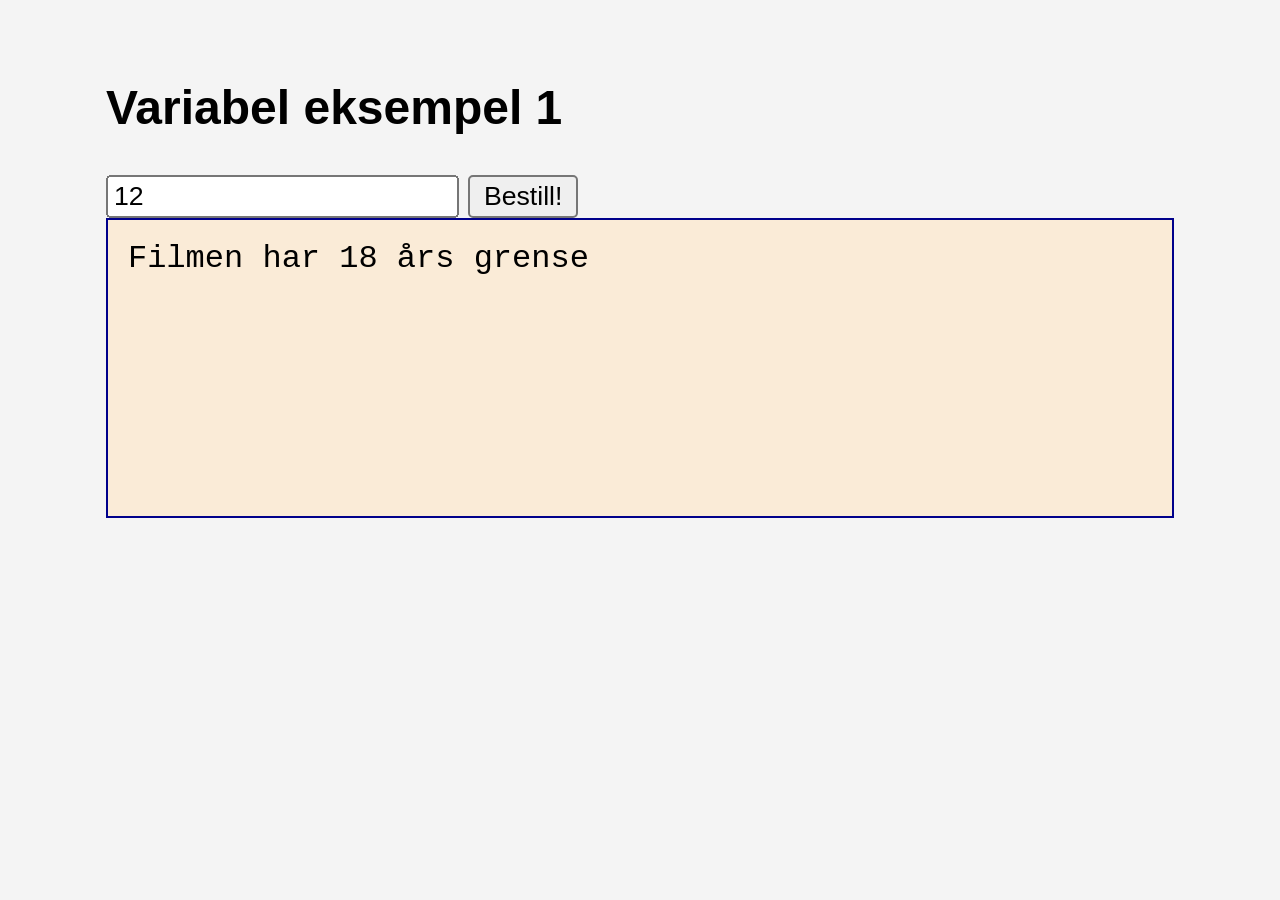
<file: module-1/example_01.html>
<!DOCTYPE html>
<html lang="en" style="display: table; margin: auto; zoom: 2">
  <head>
    <meta charset="UTF-8" />
    <title>Forelesning</title>
    <link rel="stylesheet" href="..\common\style\lecture.css" />
    <script type="module" src=".\example_01.mjs" defer></script>
  </head>
  <body style="display: table-cell; vertical-align: middle">
    <h2><label for="txtOut">Variabel eksempel 1</label></h2>
    <input id="inputAge" type="number" value="12">
    <input id="inputSetAge" type="button" value="Bestill!"> 
    <div id="txtOut" style="white-space: nowrap"></div>
  </body>
</html>
</file>
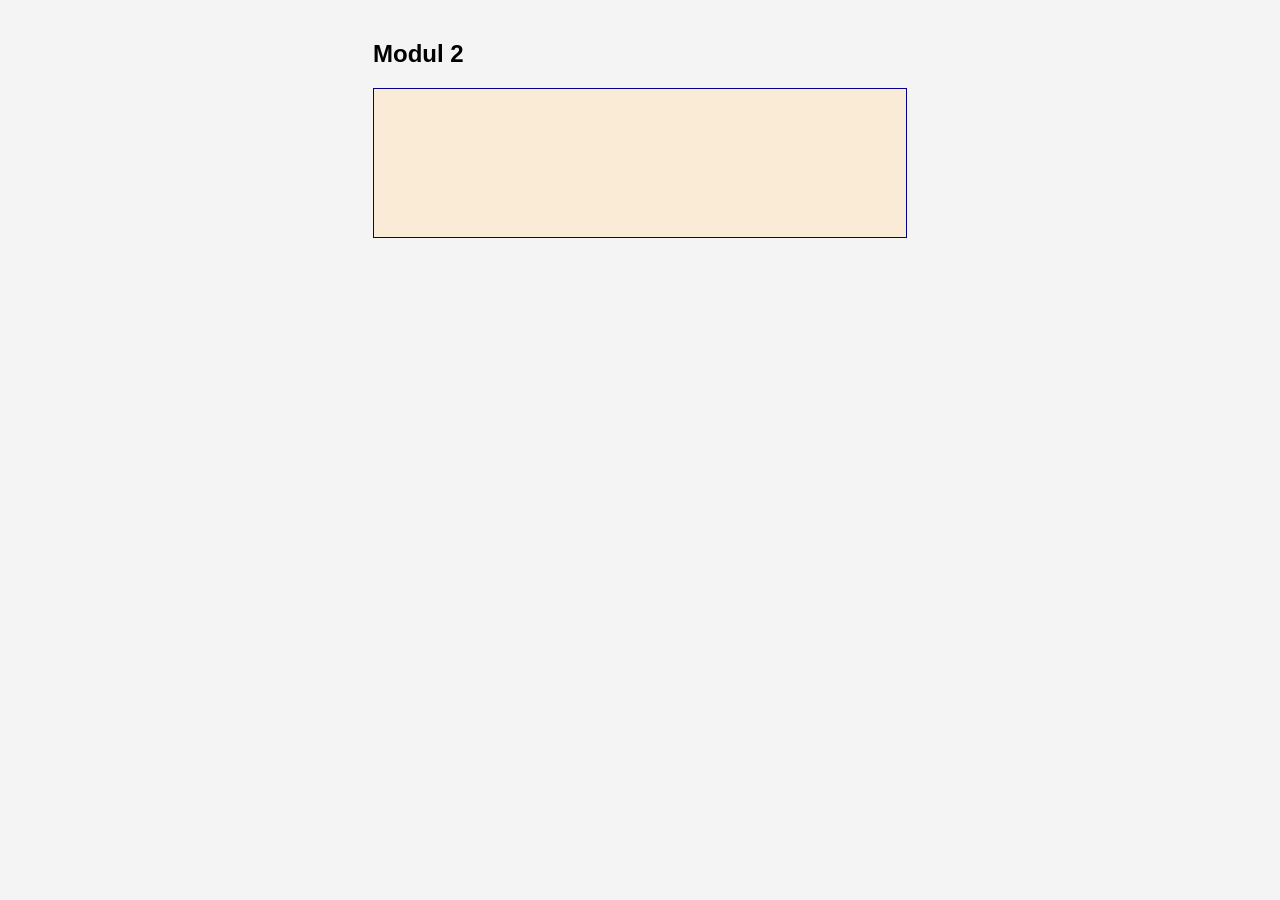
<file: module-2/lecture.html>
<!DOCTYPE html>
<html lang="en" style="display: table; margin: auto; zoom: 1">
  <head>
    <meta charset="UTF-8" />
    <title>Forelesning</title>
    <link rel="stylesheet" href="..\common\style\lecture.css" /> 
    <script type="module" src=".\lecture_01.mjs" defer></script>
  </head>
  <body style="display: table-cell; vertical-align: middle">
    <h2><label for="txtOut">Modul 2</label></h2>
    <div id="txtOut">
    </div>
  </body>
</html>
</file>
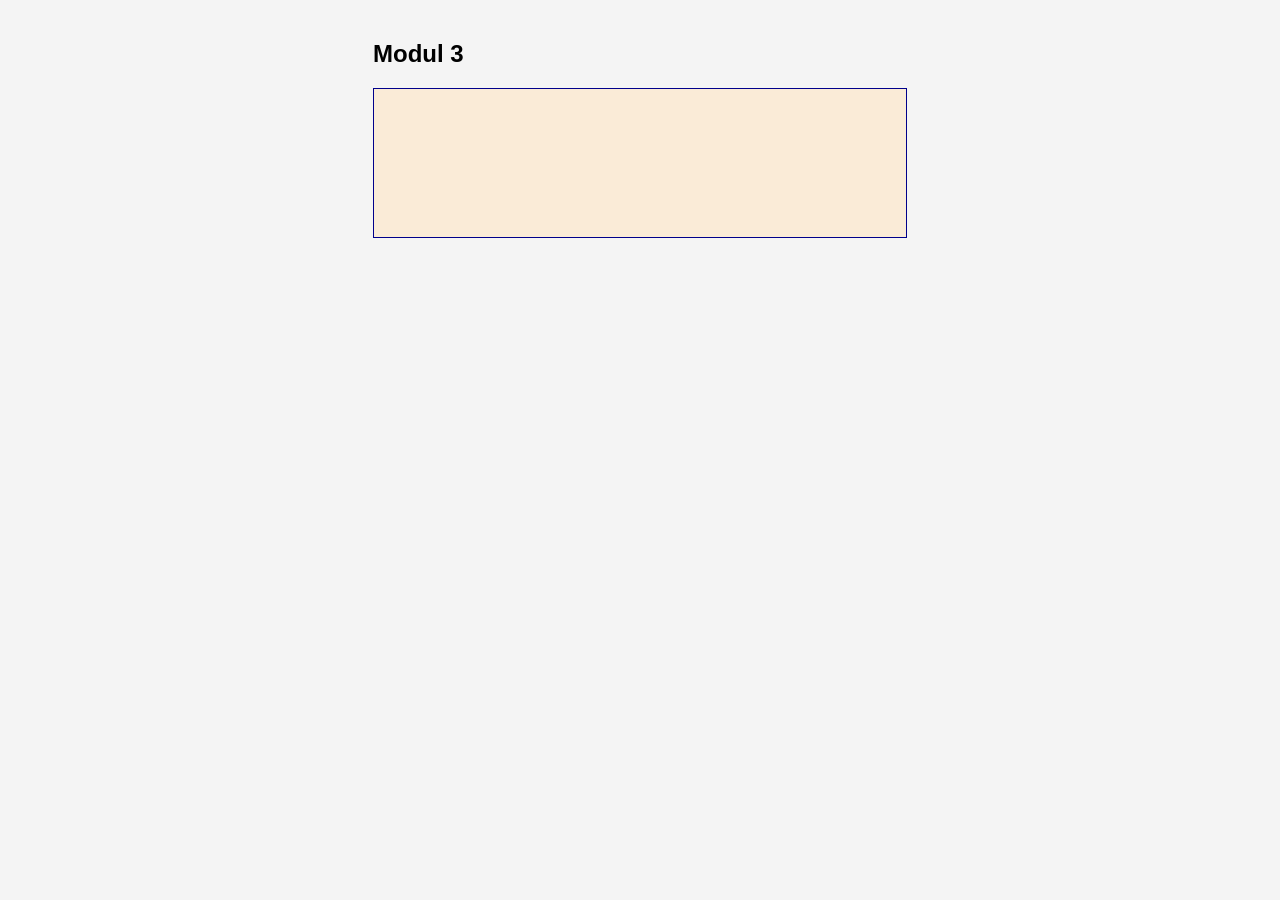
<file: module-3/lecture.html>
<!DOCTYPE html>
<html lang="en" style="display: table; margin: auto; zoom: 1">
  <head>
    <meta charset="UTF-8" />
    <title>Forelesning</title>
    <link rel="stylesheet" href="..\common\style\lecture.css" /> 
    <script type="module" src=".\lecture_01.mjs" defer></script>
  </head>
  <body style="display: table-cell; vertical-align: middle">
    <h2><label for="txtOut">Modul 3</label></h2>
    <div id="txtOut">
    </div>
  </body>
</html>
</file>
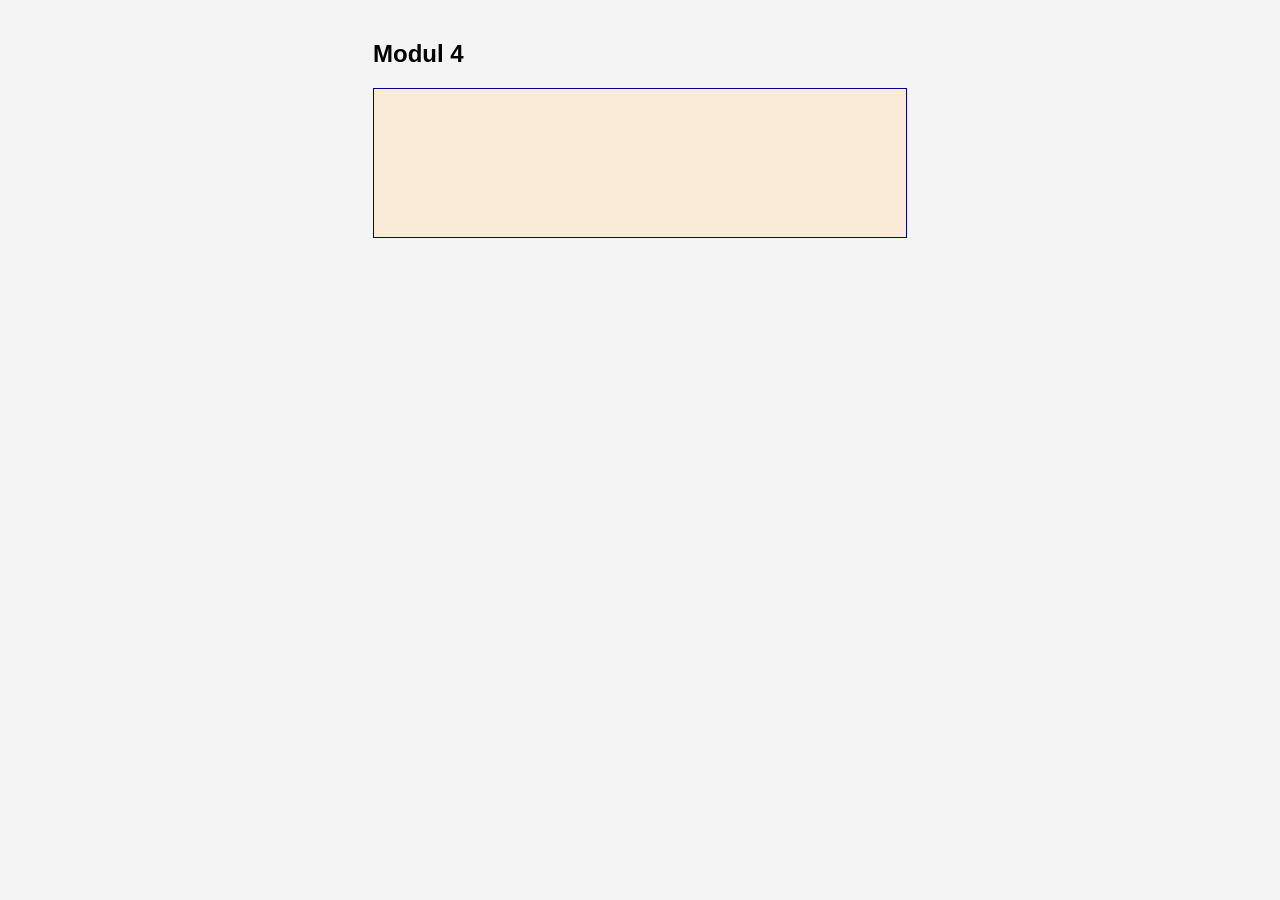
<file: module-4/lecture.html>
<!DOCTYPE html>
<html lang="en" style="display: table; margin: auto; zoom: 1">
  <head>
    <meta charset="UTF-8" />
    <title>Forelesning</title>
    <link rel="stylesheet" href="..\common\style\lecture.css" /> 
    <script type="module" src=".\lecture_01.mjs" defer></script>
  </head>
  <body style="display: table-cell; vertical-align: middle">
    <h2><label for="txtOut">Modul 4</label></h2>
    <div id="txtOut">
    </div>
  </body>
</html>
</file>
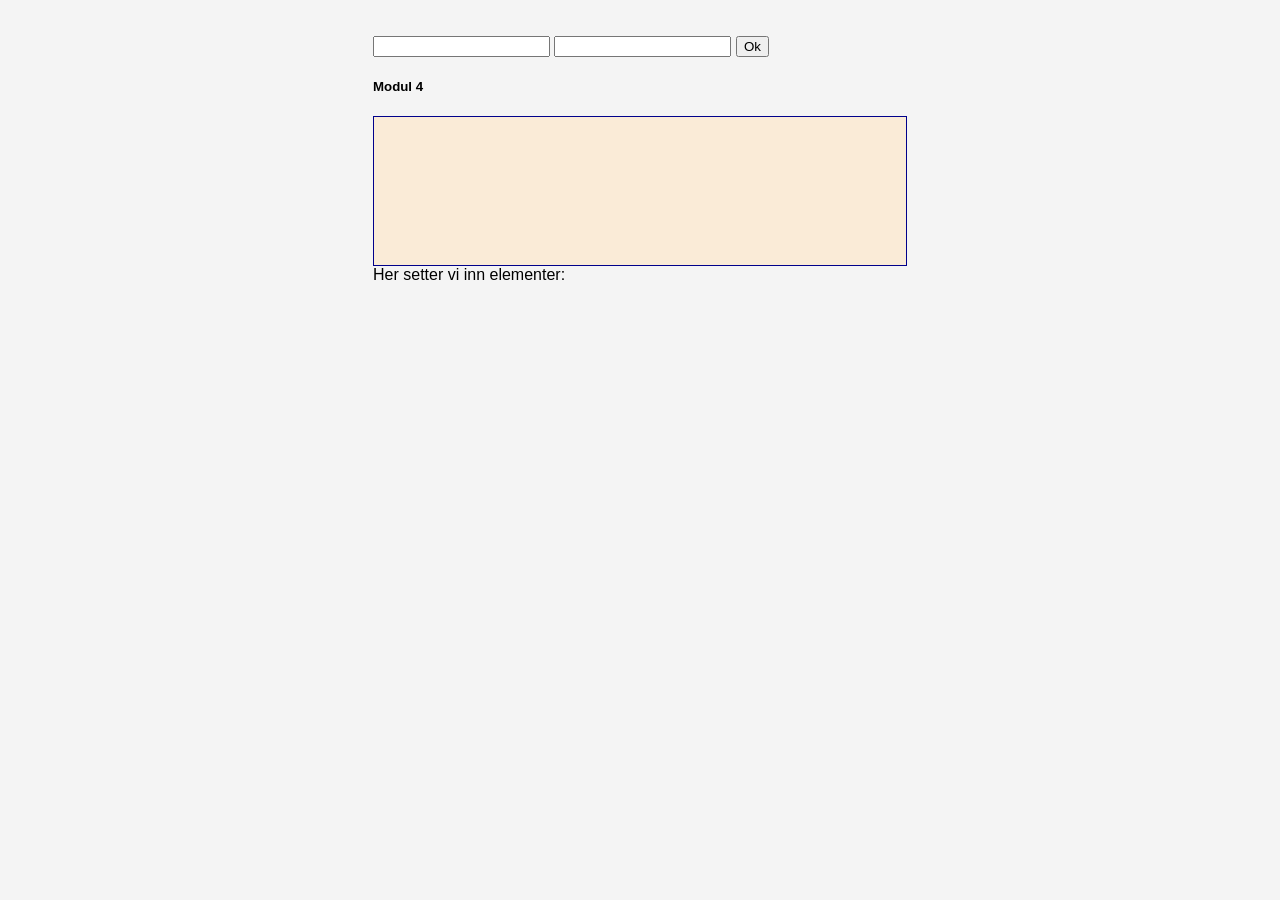
<file: Summarize/sum_01.html>
<!DOCTYPE html>
<html lang="en" style="display: table; margin: auto; zoom: 1">
  <head>
    <meta charset="UTF-8" />
    <title>Oppsummering</title>
    <link rel="stylesheet" href="..\common\style\lecture.css" /> 
    <script type="module" src=".\sum_01.mjs" defer></script>
  </head>
  <body style="display: table-cell; vertical-align: middle">
    <p>
      <input type="number" id="inputAge1">
      <input type="number" id="inputAge2">
      <button id="cmbOk">Ok</button>
    </p>
    <h5><label for="txtOut">Modul 4</label></h5>
    <div id="txtOut">
    </div>
    <div id="container">Her setter vi inn elementer: <br></div>
  </body>
</html>
</file>
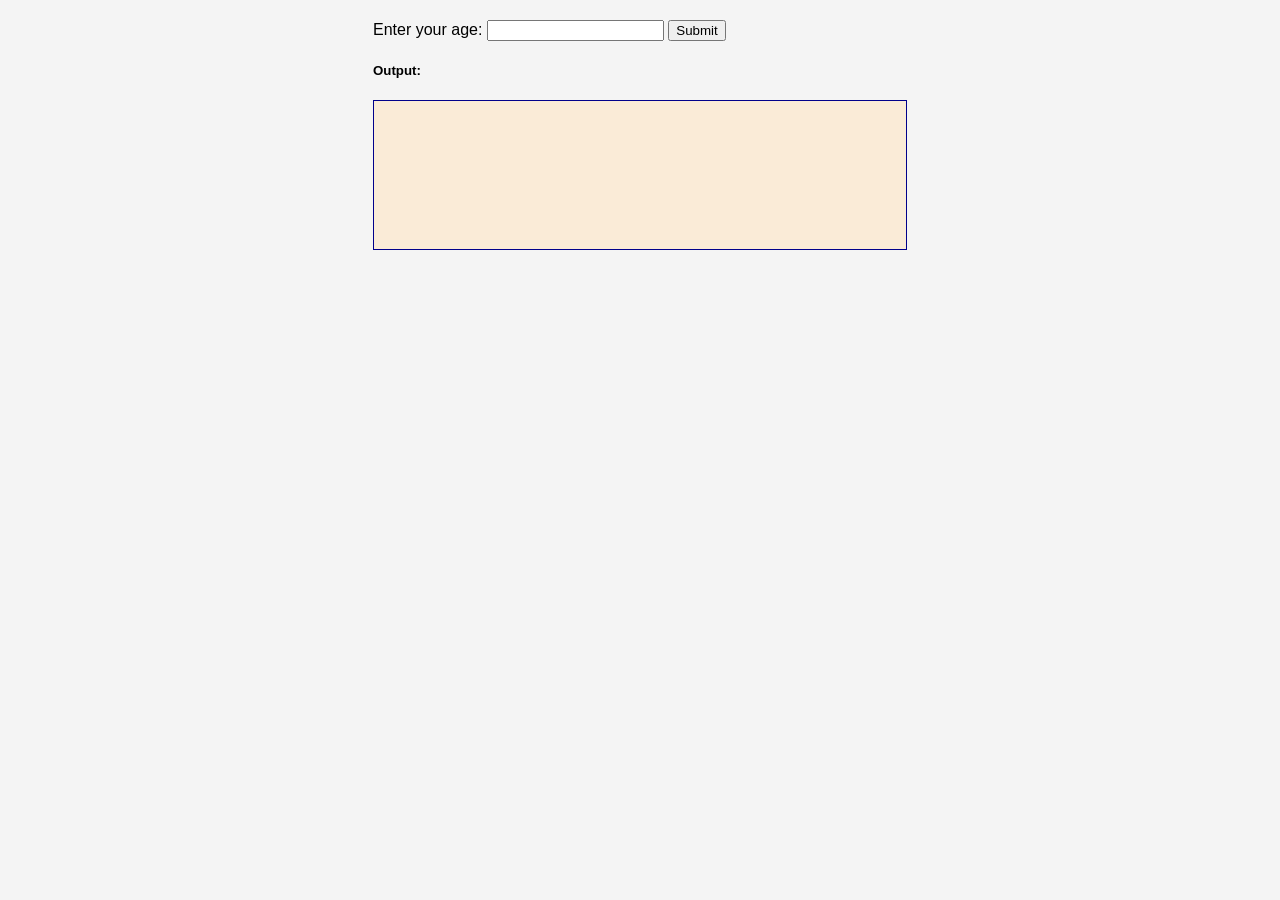
<file: Summarize/sum_02.html>
<!DOCTYPE html>
<html lang="en" style="display: table; margin: auto; zoom: 1">
  <head>
    <meta charset="UTF-8" />
    <title>Oppsummering</title>
    <link rel="stylesheet" href="..\common\style\lecture.css" /> 
    <script type="module" src=".\sum_02.mjs" defer></script>
  </head>
  <body style="display: table-cell; vertical-align: middle">
    Enter your age: <input type="number" id="txtAge">
    <button id="btnSubmit">Submit</button>
    <h5><label for="txtOut">Output:</label></h5>
    <div id="txtOut">
    </div>
  </body>
</html>
</file>
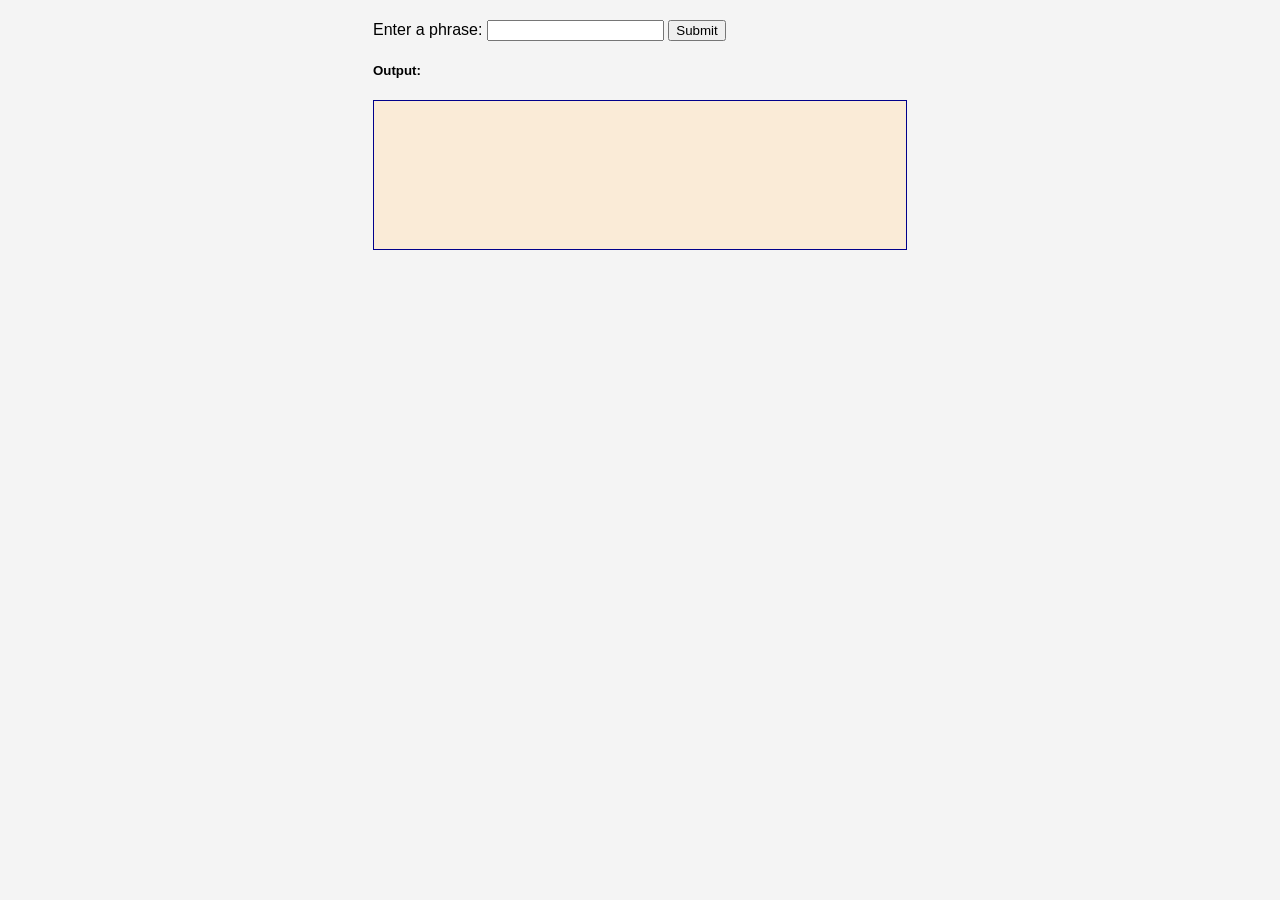
<file: Summarize/sum_03.html>
<!DOCTYPE html>
<html lang="en" style="display: table; margin: auto; zoom: 1">
  <head>
    <meta charset="UTF-8" />
    <title>Oppsummering</title>
    <link rel="stylesheet" href="..\common\style\lecture.css" /> 
    <script type="module" src=".\sum_03.mjs" defer></script>
  </head>
  <body style="display: table-cell; vertical-align: middle">
    Enter a phrase: <input type="text" id="txtPhrase">
    <button id="btnSubmit">Submit</button>
    <h5><label for="txtOut">Output:</label></h5>
    <div id="txtOut">
    </div>
  </body>
</html>
</file>
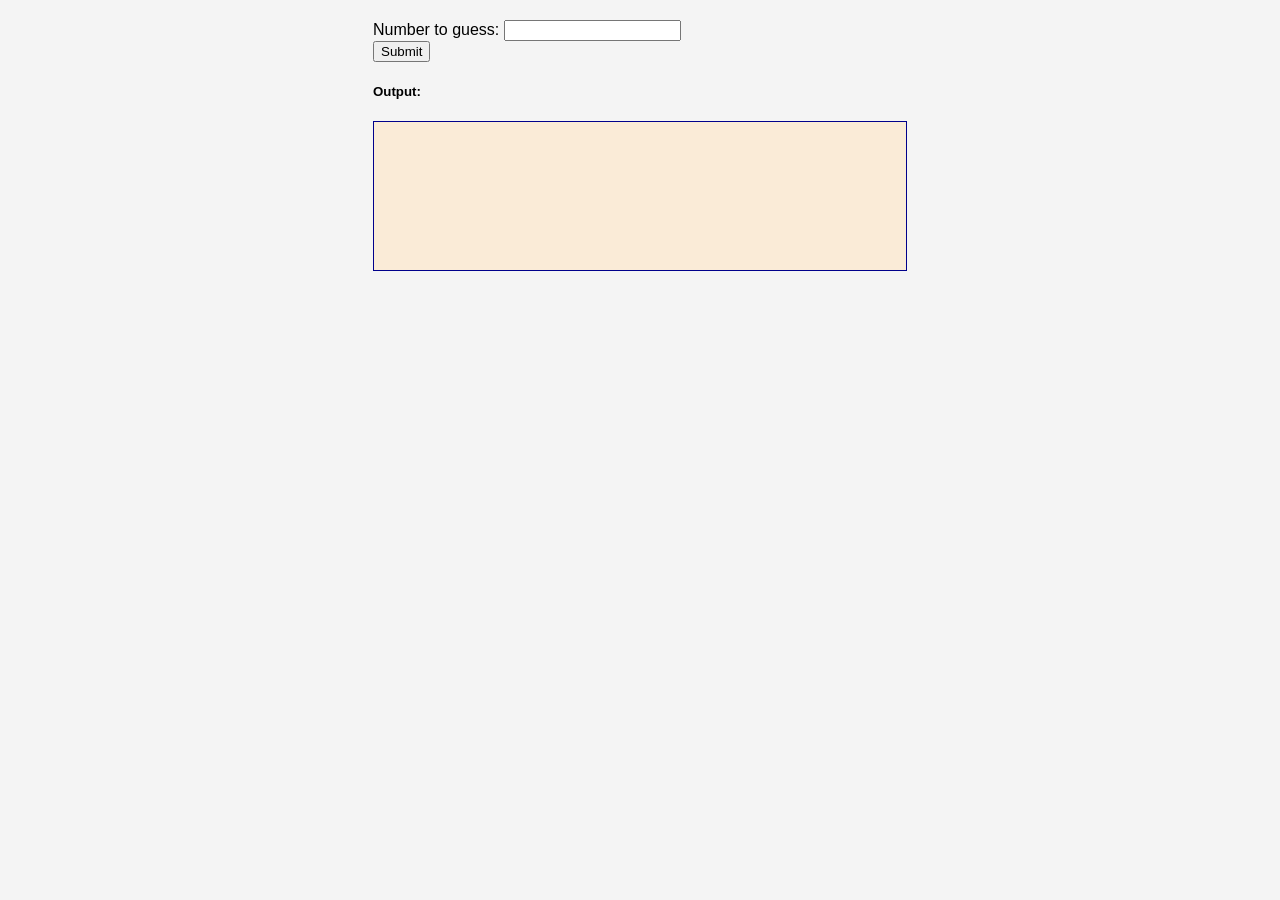
<file: Summarize/sum_04.html>
<!DOCTYPE html>
<html lang="en" style="display: table; margin: auto; zoom: 1">
  <head>
    <meta charset="UTF-8" />
    <title>Oppsummering</title>
    <link rel="stylesheet" href="..\common\style\lecture.css" /> 
    <script type="module" src=".\sum_04.mjs" defer></script>
  </head>
  <body style="display: table-cell; vertical-align: middle">
    Number to guess: <input type="number" id="txtGuessNumber"><br/>
    <button id="btnSubmit">Submit</button>
    <h5><label for="txtOut">Output:</label></h5>
    <div id="txtOut">
    </div>
  </body>
</html>
</file>
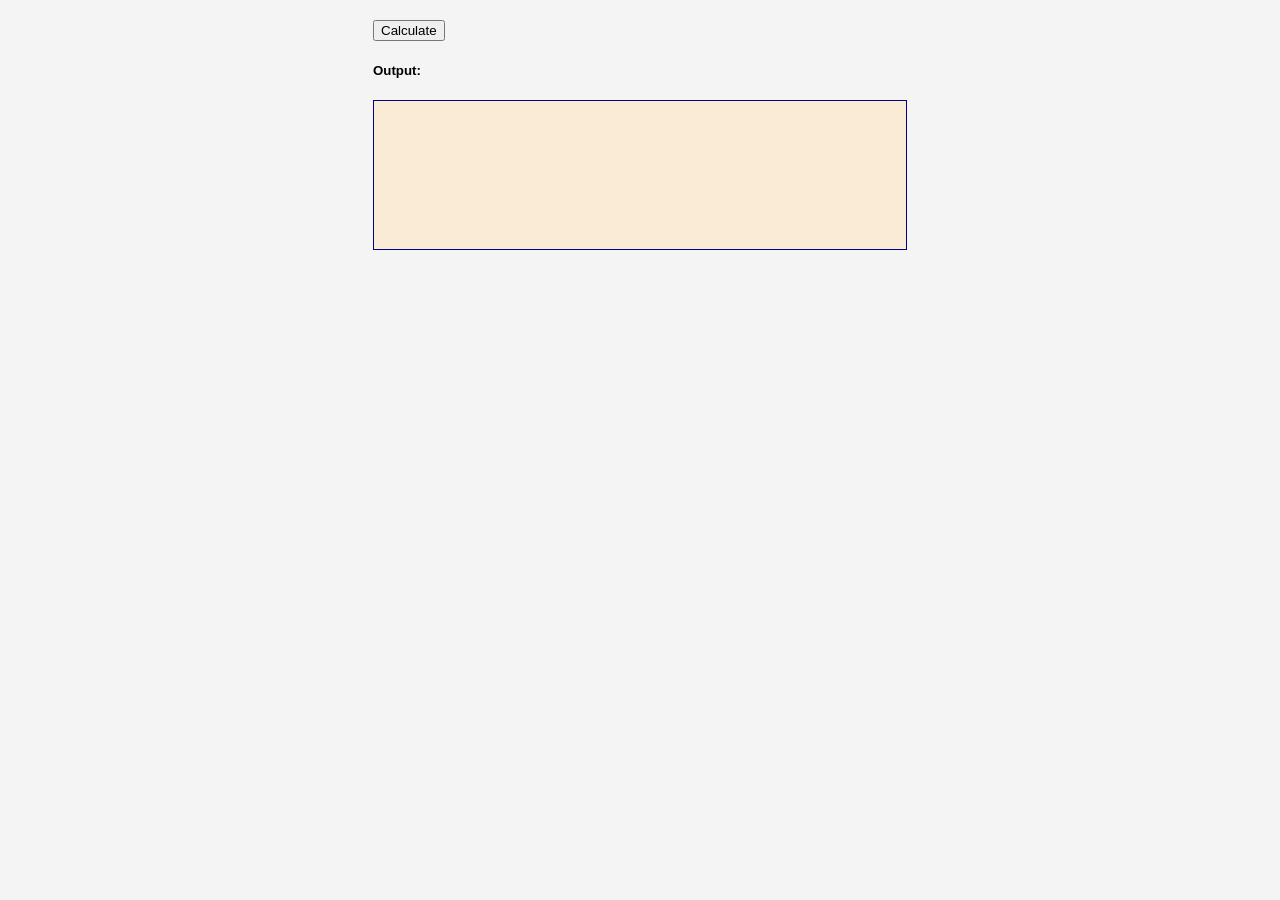
<file: Summarize/sum_05.html>
<!DOCTYPE html>
<html lang="en" style="display: table; margin: auto; zoom: 1">
  <head>
    <meta charset="UTF-8" />
    <title>Oppsummering</title>
    <link rel="stylesheet" href="..\common\style\lecture.css" /> 
    <script type="module" src=".\sum_05.mjs" defer></script>
  </head>
  <body style="display: table-cell; vertical-align: middle">
    <button id="cmbCalc">Calculate</button>
    <h5><label for="txtOut">Output:</label></h5>
    <div id="txtOut">
    </div>
  </body>
</html>
</file>
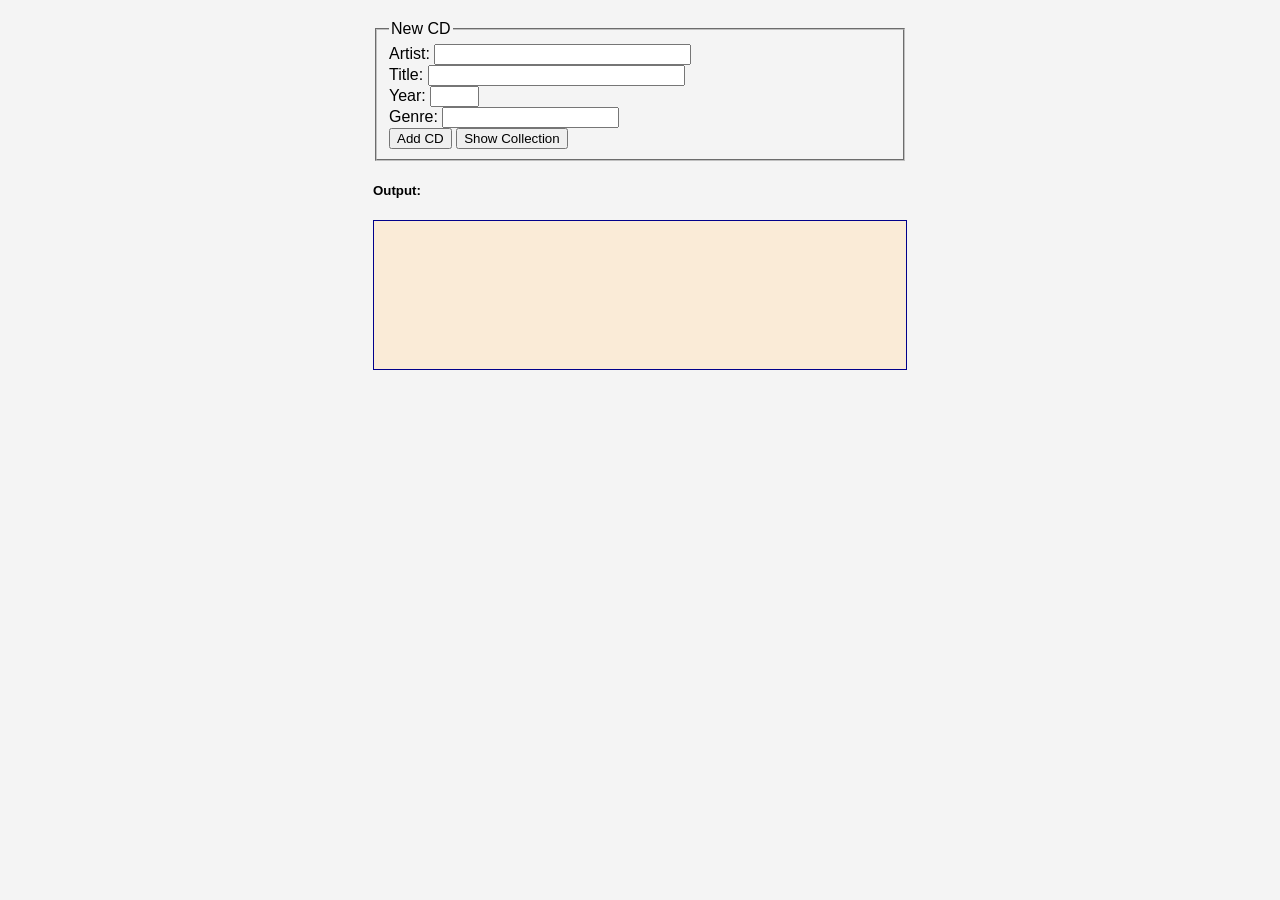
<file: Summarize/sum_06.html>
<!DOCTYPE html>
<html lang="en" style="display: table; margin: auto; zoom: 1">
  <head>
    <meta charset="UTF-8" />
    <title>Oppsummering</title>
    <link rel="stylesheet" href="..\common\style\lecture.css" /> 
    <script type="module" src=".\sum_06.mjs" defer></script>
  </head>
  <body style="display: table-cell; vertical-align: middle">
    <fieldset>
      <legend>New CD</legend>
      <label for="txtArtist">Artist:</label>
      <input type="text" id="txtArtist" size="30" /><br />
      <label for="txtTitle">Title:</label>
      <input type="text" id="txtTitle" size="30" /><br />
      <label for="txtYear">Year:</label>
      <input type="text" id="txtYear" size="4" /><br />
      <label for="txtGenre">Genre:</label>
      <input type="text" id="txtGenre" size="20" /><br />
      <button id="btnAdd">Add CD</button>
      <button id="btnShow">Show Collection</button>
    </fieldset>
    <h5><label for="txtOut">Output:</label></h5>
    <div id="txtOut">
    </div>
  </body>
</html>
</file>
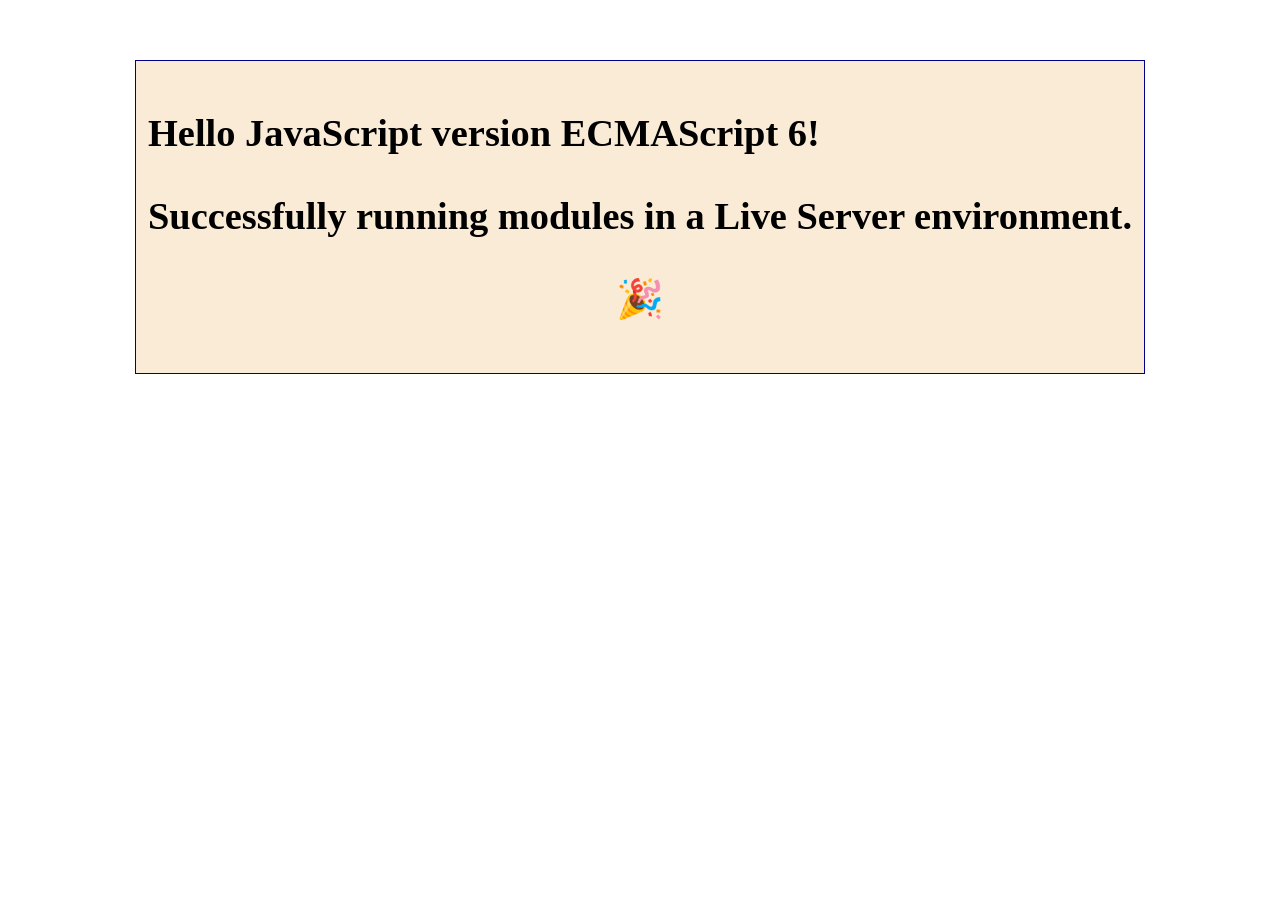
<file: module-1/task_1-1/task_1-1.html>
<!DOCTYPE html>
<html lang="en" style="display: table; margin: auto">
  <head>
    <meta charset="UTF-8" />
    <title>Task 1.1</title>
  </head>
  <body style="display: table-cell; vertical-align: middle; zoom: 1.2;">
    <label for="txtOut"></label>
    <div style="padding: 10px; margin-top: 50px; min-width: 12px; border: darkblue thin solid; background-color: antiquewhite">
      <h1 id="txtOut" style="white-space: nowrap"></h1>
    </div>
    <script defer>
      "use strict";
      if (!(window.location.protocol === "http:" || window.location.protocol === "https:")) {
        document.body.innerHTML = `
        <div style="padding: 20px; margin: 20px auto; border: 1px solid red; max-width: 600px; background-color: #ffe6e6; color: #cc0000;">
            <h3>Dear Student!</h3>
            <p>This is a message from your Lecturer. It seems you haven't run this file correctly.</p>
            <p>Try to read the assignment even more carefully, especially the section on Live Server.</p>
            <p>
              Or you can watch this YouTube tutorial:<br />
              <a href="https://www.youtube.com/watch?v=_Tl-6HeV0Rc" target="_blank">
                <em>Live Server Extension for Visual Studio Code | Full Tutorial</em>
              </a>
            <p>Good luck, and remember, even the best programmers have to start somewhere! 🙂</p>
        </div>
        `;
      }
    </script>
    <script type="module" src="./task_1-1.mjs" defer></script>
  </body>
</html>
</file>
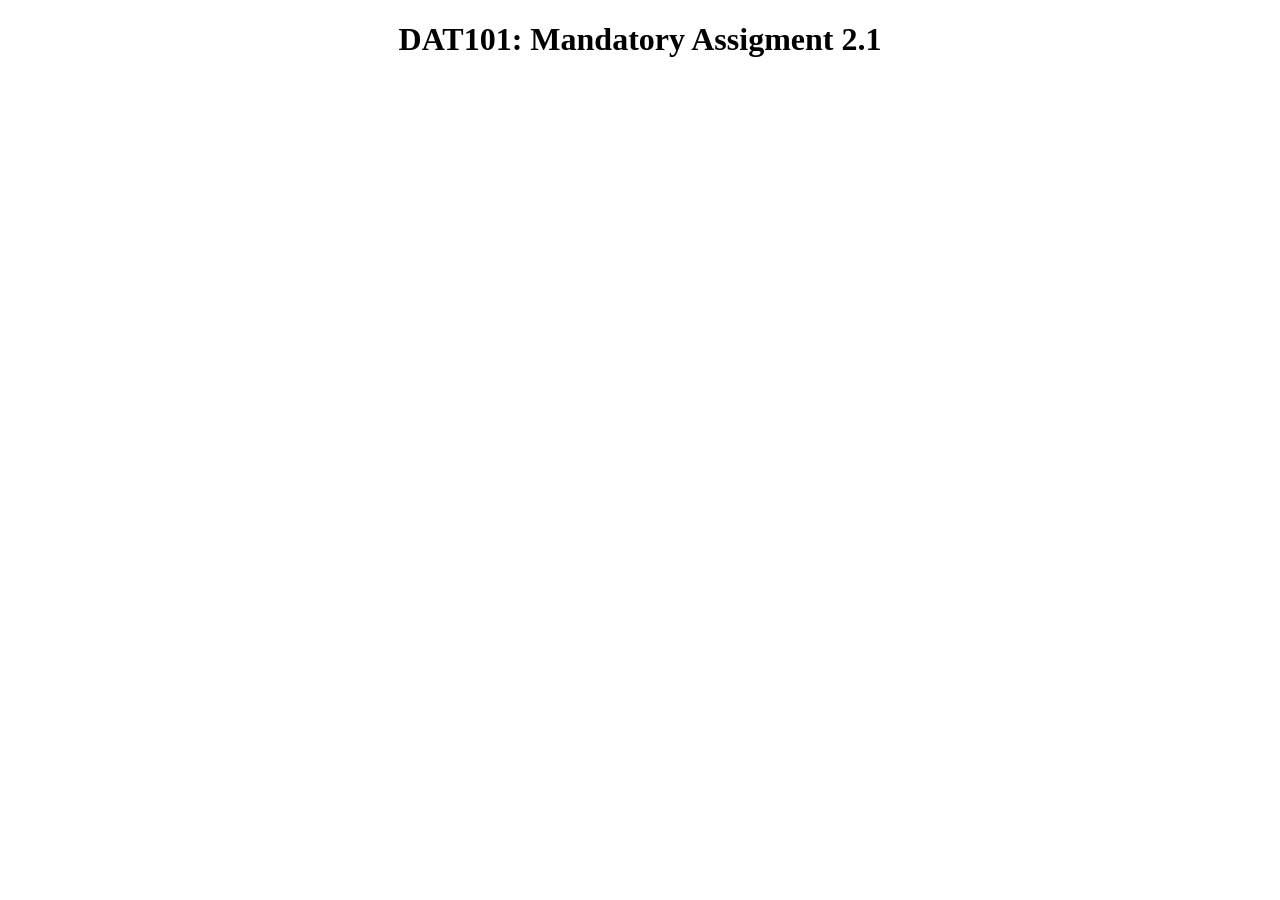
<file: module-2/task_2-1/task_2-1.html>
<!DOCTYPE html>
<html lang="en" style="display: table; margin: auto;">
<head>
  <meta charset="UTF-8">
  <title>Submission 2.1</title>
</head>
<body>
<script><script>
    "use strict"; // Viktig for å oppdage feil med variabler

    // Variabler med let
    let age = 20;
    let name; // variabel uten verdi

    // Konstant med const
    const pi = 3.14;
    const birthYear = 2005;

    // Flere variabler på samme linje
    let firstName = "John", lastName = "Doe";
    const country = "Norway", language = "Norwegian";

    // Objekter
    const person = {
        firstName: "Alice",
        lastName: "Smith",
        age: 25
    };

    console.log("Age:", age);
    console.log("Name:", name); // undefined
    console.log("Pi:", pi);
    console.log("Person:", person);
    
    // Prøv å endre variabel og konstant
    age = 21; // Dette går fint
    // pi = 3.1415; // Dette vil gi en feil i konsollen

    // Implisitt variabel (vil gi feil med "use strict")
    // valuePI = 3.14; 
</script>
<DOCTYPE html>
<html lang="en">
<head>
<meta charset="UTF-8">
<meta name="viewport" content="width=device-width, initial-scale=1.0">
<title>DAT101 Assigment 2.1</title>
</head>
<body>
  <h1>DAT101: Mandatory Assigment 2.1</h1>

  <script>
    "use strict"; // Viktig for å teste forskjellen på implicit og explicit variabler 

    let studentName = "Alex"; 
    let studentAge = 20; 
    let gpa = 4.2; 
    const schoolName = "Arendal VGS";

    const student = {
      name: "Alex",
      age: 20,
      gpa: 4.2,
    };
    
// valuePI = 3.14; // Implisitt - vil gi feil med "use strict mode 
// schoolName = Kristiansand VGS"; Forsøk på å endre konstant - vil gi feil

console.log ("Student Name:", studentName); 
console.log ("Student Age:", studentAge); 
console.log ("Student GPA:", student.gpa); 
console.log ("School Name:", schoolName); 
console.log ("Student Object:", student);
    </script>
</body>
</html>
</file>
